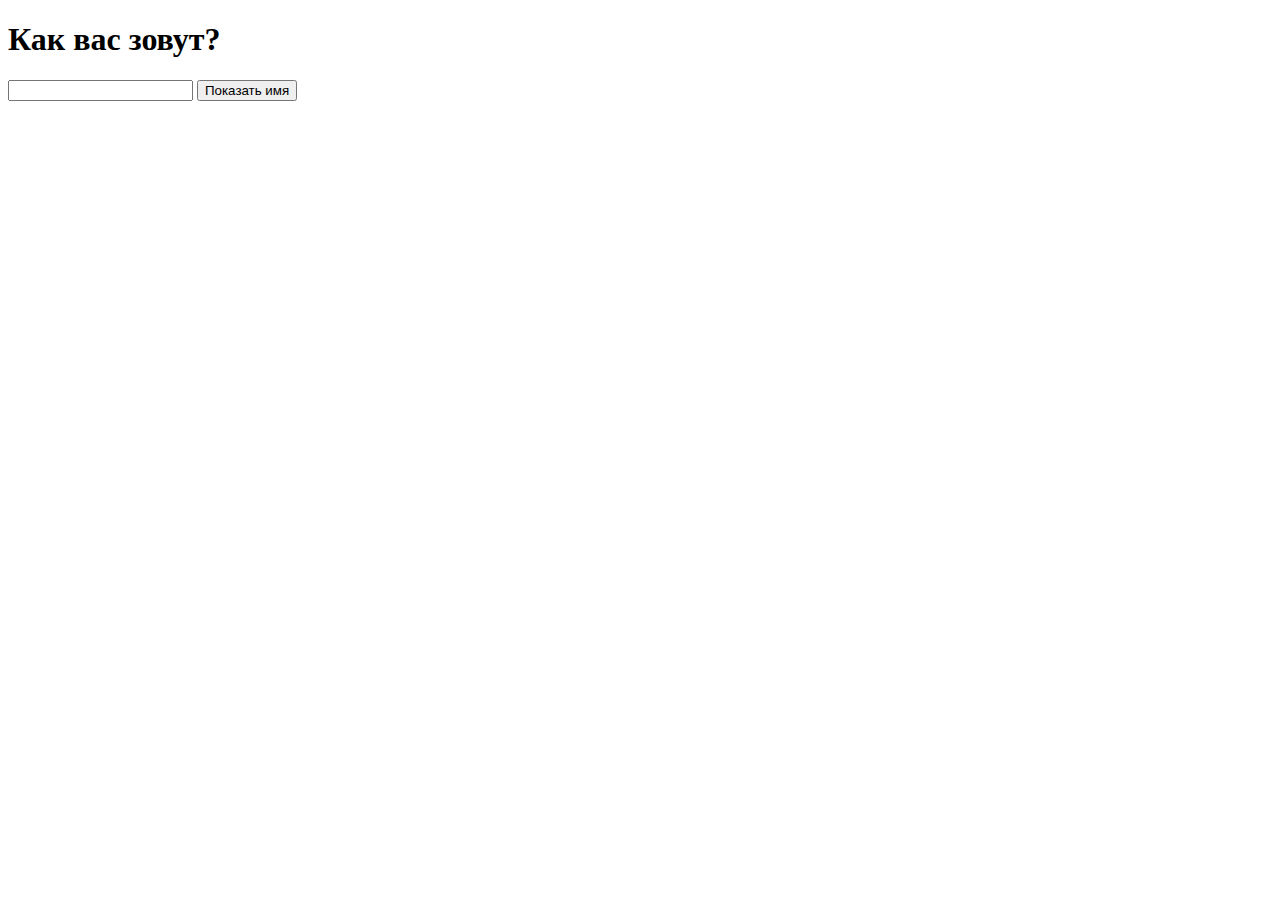
<file: lesson3/lesson3.html>
<!DOCTYPE html>
<html>
<head>
 <title>Приветствие</title>
</head>
<body>
 <h1>Как вас зовут?</h1>
 <input type="text" id="nameInput">
 <button onclick="showName()">Показать имя</button>
 <p id="nameOutput"></p>

 <script>
  function showName() {
   var name = document.getElementById("nameInput").value;
   document.getElementById("nameOutput").innerHTML = "Привет, " + name + "!";
  }
 </script>
</body>
</html>
</file>
